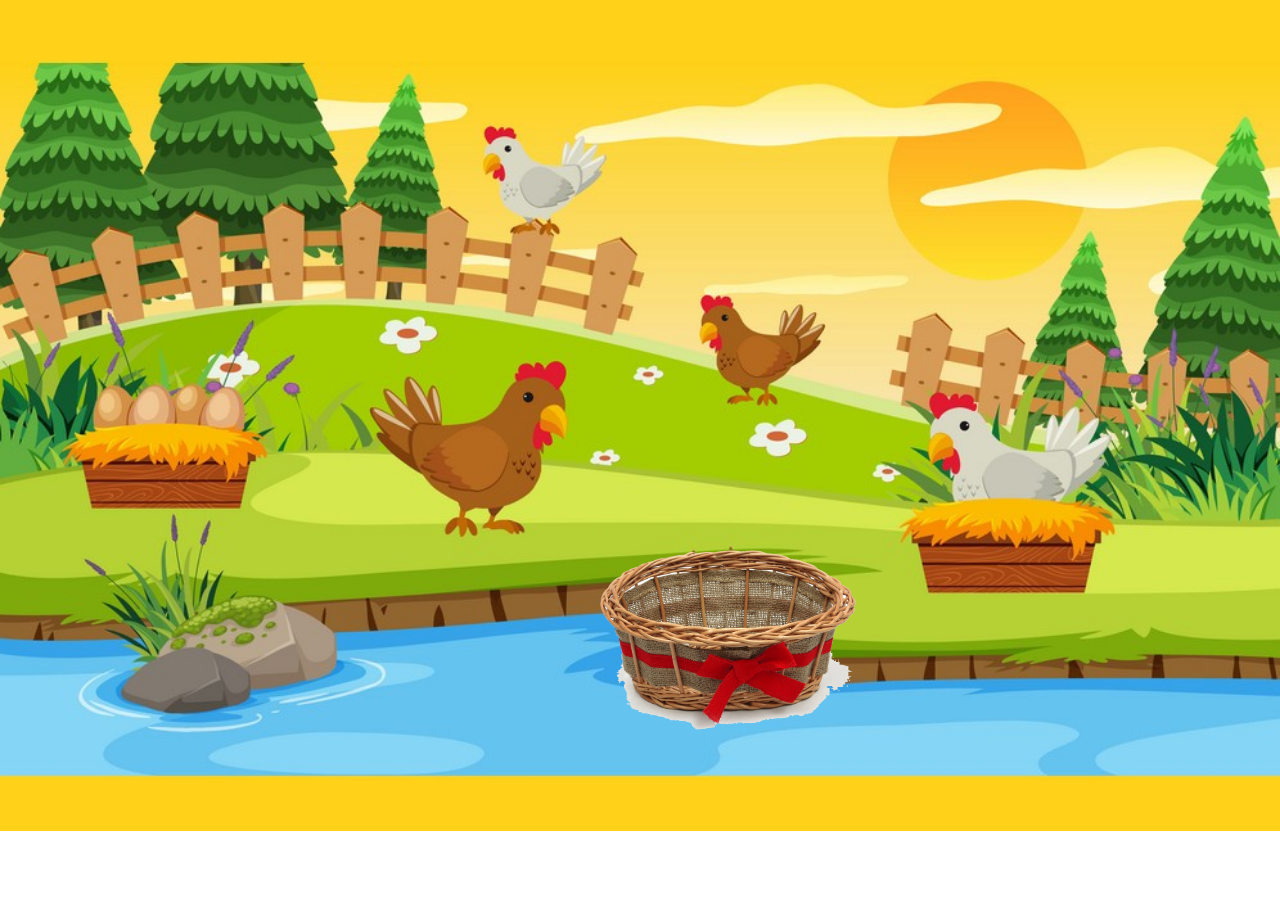
<file: game.html>
<!DOCTYPE html>
<html lang="en">
<head>
    <meta charset="UTF-8">
    <meta http-equiv="X-UA-Compatible" content="IE=edge">
    <meta name="viewport" content="width=device-width, initial-scale=1.0">
    <link rel="stylesheet" href="css/game.css">
    <title>Game</title>
</head>
<body>

    <div class="container">
        <div id="playerName"></div>
        <div id="date"></div>
        <div id="score"> </div>

        

        <div id="timer"></div>
    </div>

  



    <div id="endGame" style="visibility: hidden;">


        <p></p>

        <button class="button"> Retry </button>
    </div>

        

            
            <img id="basket" src="Images/basket.png" alt="basket">


    
    

    <SCript src="js/fetch.js"></SCript>
    <script src="/js/game/timer.js"></script>
    <script src="js/game/movingBasket.js" ></script>
    <script src="/js/game/fallingEggs.js" ></script>  
    
    <script src="/js/game/game.js"></script>
</body>
</html>
</file>
<file: css/game.css>
body{
    background-image: url("../Images/index.jpg");
    background-repeat: no-repeat;
    background-size: cover;
}

.container
{
    display: flex;
    
    height: 60px;

    width: 100%;
    

}

div > div ,#btn
{
    
    width: 50%;
    height: 70%;
    margin: auto;
    padding: 20px;
    text-align: center;

}


#gameContainer
{   
    position: relative;
    width: 1400px;
    height: 600px;
    top : 30px;
    border: 1px solid black;
    margin: auto;
}


#endGame
{
    display: flex;
    margin: auto;
    width: 50%;
    height: 300px;
    font-family: Arial, Helvetica, sans-serif;
    font-size: 80px;
    text-shadow: #7d049b;
    text-justify: auto;
   
    text-align: center;
    padding: 10px;
    align-items: center;
    align-content: center;
    flex-direction: column;


    

}



.button{
    display:inline-block;
    padding:0.46em 1.6em;
    border:0.1em solid #000000;
    margin:0 0.2em 0.2em 0;
    border-radius:0.12em;
    box-sizing: border-box;
    text-decoration:none;
    font-family:'Roboto',sans-serif;
    font-weight:300;
    color:#000000;
    text-shadow: 0 0.04em 0.04em rgba(0,0,0,0.35);
    background-color:#FFFFFF;
    text-align:center;
    transition: all 0.15s;
    }
    .button:hover{
    text-shadow: 0 0 2em rgba(255,255,255,1);
    color:#7d049b;
    border-color:#7d049b;
    cursor: none;
    }
    @media all and (max-width:30em){
    .button{
    display:block;
    margin:0.4em auto;
    }
}
</file>
